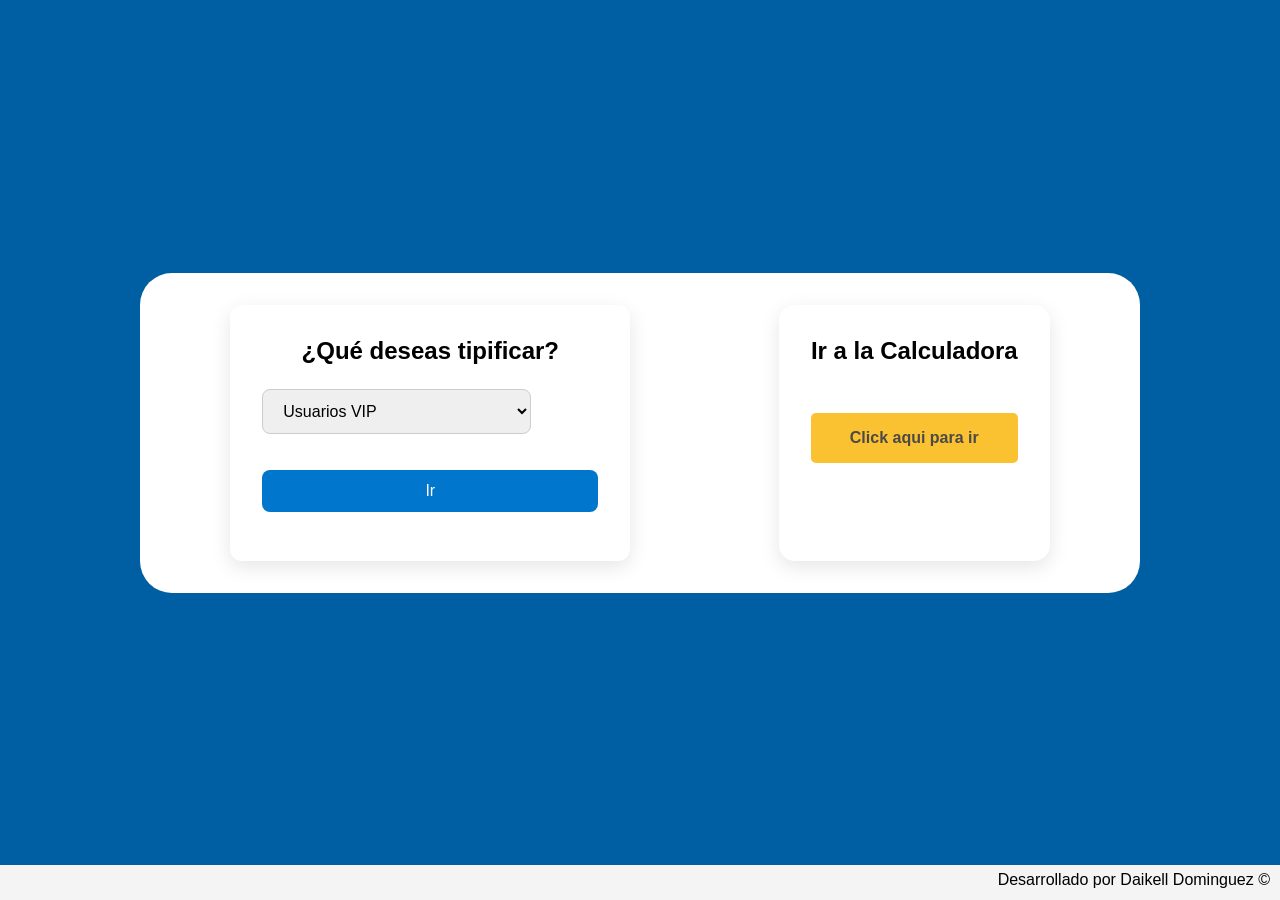
<file: index.html>
<!DOCTYPE html>
<html lang="es">
<head>
    <meta charset="UTF-8">
    <meta name="viewport" content="width=device-width, initial-scale=1.0">
    <link rel="stylesheet" href="css/style.css">
    <title>Home</title>
</head>
<body>
    <main class="main">
        <div class="home__container">
            <form id="homeForm" class="form">
                <h2 class="home__title">¿Qué deseas tipificar?</h2>
                <select name="opciones" id="opciones" class="form__input form__input--m">
                    <option value="vip.html">Usuarios VIP</option>
                    <option value="rrss.html">Redes Sociales</option>
                </select>
                <button type="submit" class="button button--m">Ir</button>
            </form>

            <div class="calculadora__container">
                <h2 class="calculadora__title">Ir a la Calculadora</h2>
                <a href="calculadora.html" class="calculadora__link">Click aqui para ir</a>
            </div>
        </div>
    </main>

    <footer class="footer">
        <p class="footer__p">Desarrollado por Daikell Dominguez &copy;</p>
    </footer>
    <script src="js/home.js"></script>
</body>
</html>
</file>
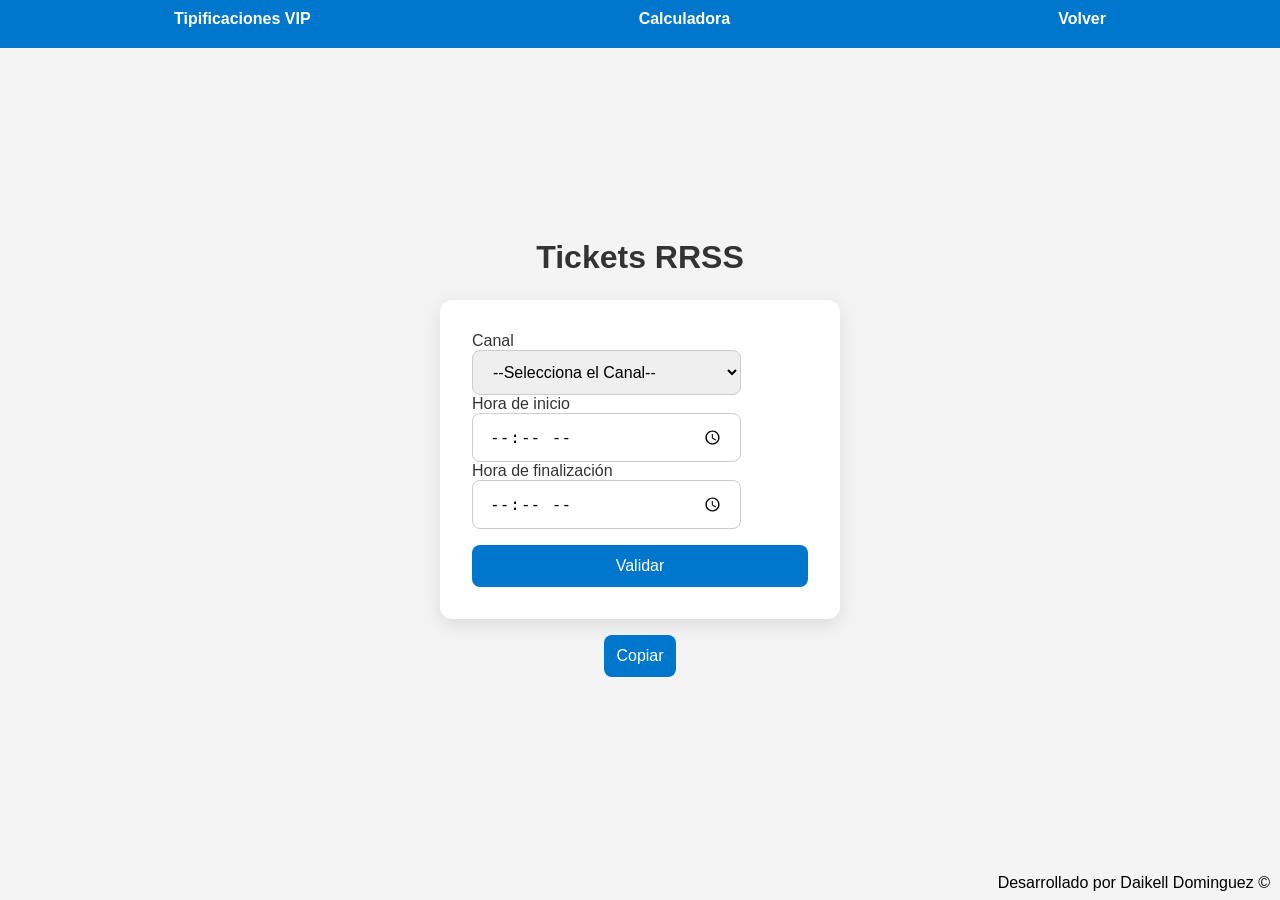
<file: rrss.html>
<!DOCTYPE html>
<html lang="es">
<head>
    <meta charset="UTF-8">
    <meta name="viewport" content="width=device-width, initial-scale=1.0">
    <link rel="stylesheet" href="css/style.css">
    <title>Tickets RRSS</title>
</head>

<body> 
    <header>
        <nav class="return__nav">
            <ul class="return__ul">
                <li class="return__li"><a href="vip.html">Tipificaciones VIP</a></li>
                <li class="return__li"><a href="calculadora.html">Calculadora</a></li>
                <li class="return__li"><a href="index.html">Volver </a></li>
            </ul>
        </nav>
    </header>

    <div class="form__container">
        <h1>Tickets RRSS</h1>
        <form id="form" class="form" name="devForm">
            <div class="form__group">
                <label for="moneda">Canal</label>
                <select name="moneda" id="moneda" class="form__input">
                    <option value="" disabled selected>--Selecciona el Canal--</option>
                    <option value="TELEGRAM">TELEGRAM</option>
                    <option value="IG" >INSTAGRAM</option>
                </select>
            </div>
            <div class="form__group">
                <label for="hrInicio">Hora de inicio</label>
                <input type="time" step="60" id="hrInicio" class="form__input">
            </div>
            <div class="form__group">
                <label for="hrFin">Hora de finalización</label>
                <input type="time" id="hrFin" class="form__input">
            </div>
            <button type="submit">Validar</button>
        </form>

        <div>
            <p class="output" id="output"></p>
            <button id="showOuput" class="btnCopiar">Copiar</button>
        </div>
    </div>

    <footer class="footer">
        <p class="footer__p">Desarrollado por Daikell Dominguez &copy;</p>
    </footer>
    
    <script src="js/home.js"></script>
    <script src="js/rrss.js"></script>
</body>
</html>
</file>
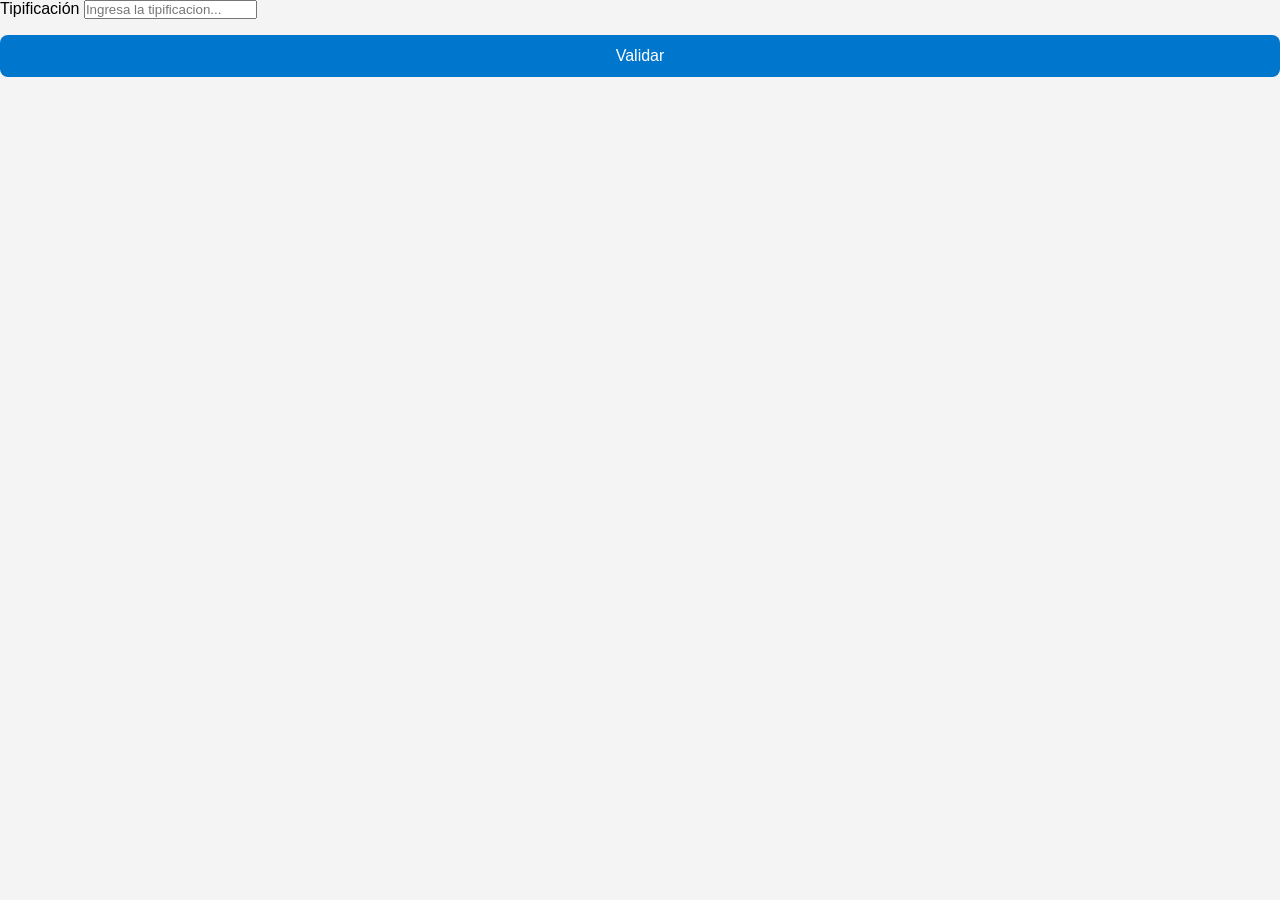
<file: validador.html>
<!DOCTYPE html>
<html lang="es">
    <head>
        <meta charset="UTF-8" />
        <meta name="viewport" content="width=device-width, initial-scale=1.0" />
        <link rel="stylesheet" href="css/style.css">
        <title>Prueba</title>
    </head>
    <body>
        <form id="form">
            <label for="tpf">Tipificación</label>
            <input
                id="tpf"
                type="text"
                placeholder="Ingresa la tipificacion..."
            />
            <button type="submit">Validar</button>
            <script src="js/validador.js"></script>
        </form>
    </body>
</html>
</file>
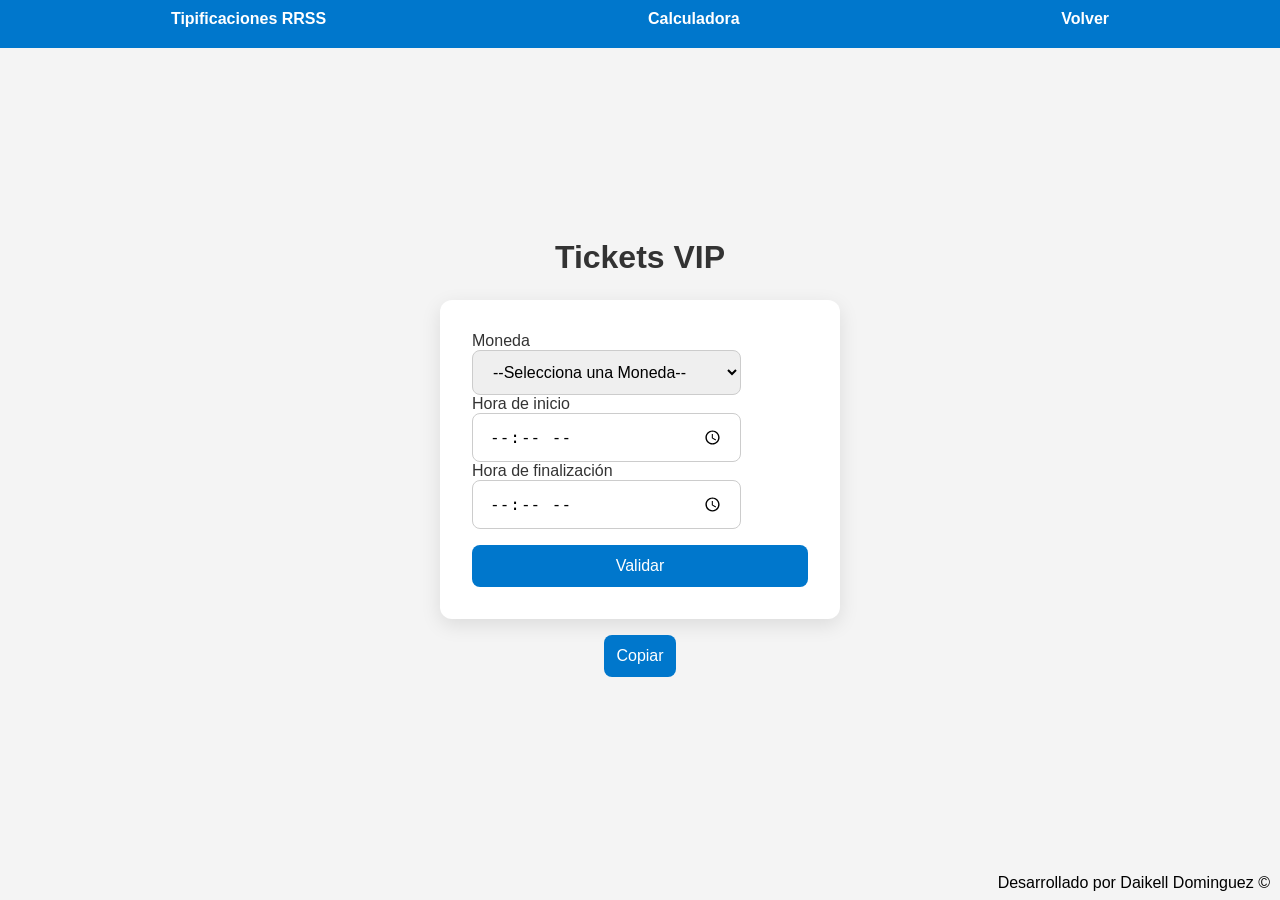
<file: vip.html>
<!DOCTYPE html>
<html lang="es">
<head>
    <meta charset="UTF-8">
    <meta name="viewport" content="width=device-width, initial-scale=1.0">
    <link rel="stylesheet" href="css/style.css">
    <title>Tickets VIP</title>
</head>

<body> 
    <header>
        <nav class="return__nav">
            <ul class="return__ul">
                <li class="return__li"><a href="rrss.html">Tipificaciones RRSS</a></li>
                <li class="return__li"><a href="calculadora.html">Calculadora</a></li>
                <li class="return__li"><a href="index.html">Volver </a></li>
            </ul>
        </nav>
    </header>
    <div class="form__container">
        <h1>Tickets VIP</h1>
        <form id="form" class="form" name="devForm">
            <div class="form__group">
                <label for="moneda">Moneda</label>
                <select name="moneda" id="moneda" class="form__input">
                    <option value="" selected disabled>--Selecciona una Moneda--</option>
                    <option value="VES">VES</option>
                    <option value="CLP">CLP</option>
                    <option value="PEN">PEN</option>
                    <option value="USD">USD</option>
                    <option value="MXN">MXN</option>
                    <option value="CRC">CRC</option>
                    <option value="ARS">ARS</option>
                    <option value="CAD">CAD</option>
                    <option value="HNL">HNL</option>
                    <option value="GTQ">GTQ</option>
                    <option value="BOB">BOB</option>
                </select>
            </div>
            <div class="form__group">
                <label for="hrInicio">Hora de inicio</label>
                <input type="time" step="60" id="hrInicio" class="form__input">
            </div>
            <div class="form__group">
                <label for="hrFin">Hora de finalización</label>
                <input type="time" id="hrFin" class="form__input">
            </div>
            <button type="submit">Validar</button>
        </form>

        <div>
            <p class="output" id="output"></p>
            <button id="showOuput" class="btnCopiar">Copiar</button>
        </div>
        
    </div>
    <footer class="footer">
        <p class="footer__p">Desarrollado por Daikell Dominguez &copy;</p>
    </footer>
    <script src="js/home.js"></script>
    <script src="js/vip.js"></script>
</body>
</html>
</file>
<file: css/style.css>
:root{
  --white: #fff;
  --bg-blue: #0077cc;
}

*{
  margin: 0;
  padding: 0;
  box-sizing: border-box;
}

body{
  background-color: #f4f4f4;
  font-family: 'Segoe UI', sans-serif;

}

.return__nav{
  background-color: var(--bg-blue);
  padding: 10px;
  height: 3rem;
}


.return__li{
  text-decoration: none;
  list-style: none;
  font-weight: bold;
}

.return__ul{
  display: flex;
  justify-content: space-around;
}

.return__li a{
  color: white;
  text-decoration: none;
}

/* 🎨 Estilos generales */
.form__container {
  font-family: 'Segoe UI', sans-serif;
  color: #333;
  display: flex;
  flex-direction: column;
  justify-content: center;
  align-items: center;
  min-height: calc(100vh - 5rem);

}

.form__container > h1{
  margin-bottom: 1.5rem;
}

/* 🧾 Contenedor del formulario */
.form {
  background-color: #ffffff;
  padding: 2rem;
  border-radius: 12px;
  box-shadow: 0 6px 20px rgba(0, 0, 0, 0.1);
  width: 100%;
  max-width: 400px;
}

/* ✏️ Campo de entrada */
.form__input {
  width: 80%;
  padding: 0.75rem 1rem;
  border: 1px solid #ccc;
  border-radius: 8px;
  font-size: 1rem;
  transition: border 0.3s ease;
}

.form__input:focus {
  border-color: var(--bg-blue);
  outline: none;
}

/* ✅ Botón */
button {
  margin-top: 1rem;
  width: 100%;
  background-color: var(--bg-blue);
  color: white;
  padding: 0.75rem;
  border: none;
  border-radius: 8px;
  font-size: 1rem;
  cursor: pointer;
  transition: background-color 0.3s ease;
}

.btnCopiar{
  width: auto;
}

button:hover {
  background-color: #005fa3;
}

.form__group{
  display: flex;
  flex-direction: column;
}
 
.output{
  margin-top: 1rem;
  background-color: rgba(207, 46, 46, 0.938);
  color: var(--white);
  padding: .8rem;
  border-radius: 10px;
  display: none;
  font-weight: bold;
}

/*Estilos del home*/
.main{
  display: flex;
  align-items: center;
  justify-content: center;
  height: calc(100vh - 35px);
  background-color: #005fa3;
}

.home__container{
  width: 80%;
  max-width: 1000px;
  height: 20rem;
  background-color: var(--white);
  padding: 2rem;
  display: flex;
  justify-content: space-around;
  border-radius: 2rem;
  gap: 2rem;
}

.form__input--m{
  margin-bottom: 1.3rem;
}

.home__title{
  text-align: center;
  margin-bottom: 1.5rem;
}

.calculadora__container{
  background-color: var(--white);
  box-shadow: 0 6px 20px rgba(0, 0, 0, 0.1);
  border-radius: 1rem;
  padding: 2rem;
  display: flex;
  flex-direction: column;
}

.calculadora__title{
  margin-bottom: 3rem;
}

.calculadora__link{
  background-color: #fac231;
  padding: 1rem 10px;
  text-align: center;
  border-radius: 5px;
  text-decoration: none;
  color: rgb(75, 73, 73);
  font-weight: 600;
  transition: all 300ms ease;
}

.calculadora__link:hover{
  background-color: #dda415;
}


.footer{
  height: 30px;
  display: flex;
  justify-content: end;
  align-items: center;
  padding: 10px;
}


@media (max-width: 700px) {
  body{
    min-height: 100vh;
  }
  .home__container{
    flex-direction: column;
    max-width: 400px;
    margin-bottom: 5%;
    height: auto;
  }

  .calculadora__container{
    background-color: var(--white);
    box-shadow: 0 6px 20px rgba(0, 0, 0, 0.1);
    border-radius: 1rem;
    padding: 2rem;
    display: flex;
    flex-direction: column;
  }

.form {
    background-color: #ffffff;
    padding: 2rem;
    border-radius: 12px;
    box-shadow: 0 6px 20px rgba(0, 0, 0, 0.1);
    width: 100%;
    max-width: 400px;
  }
}
</file>
